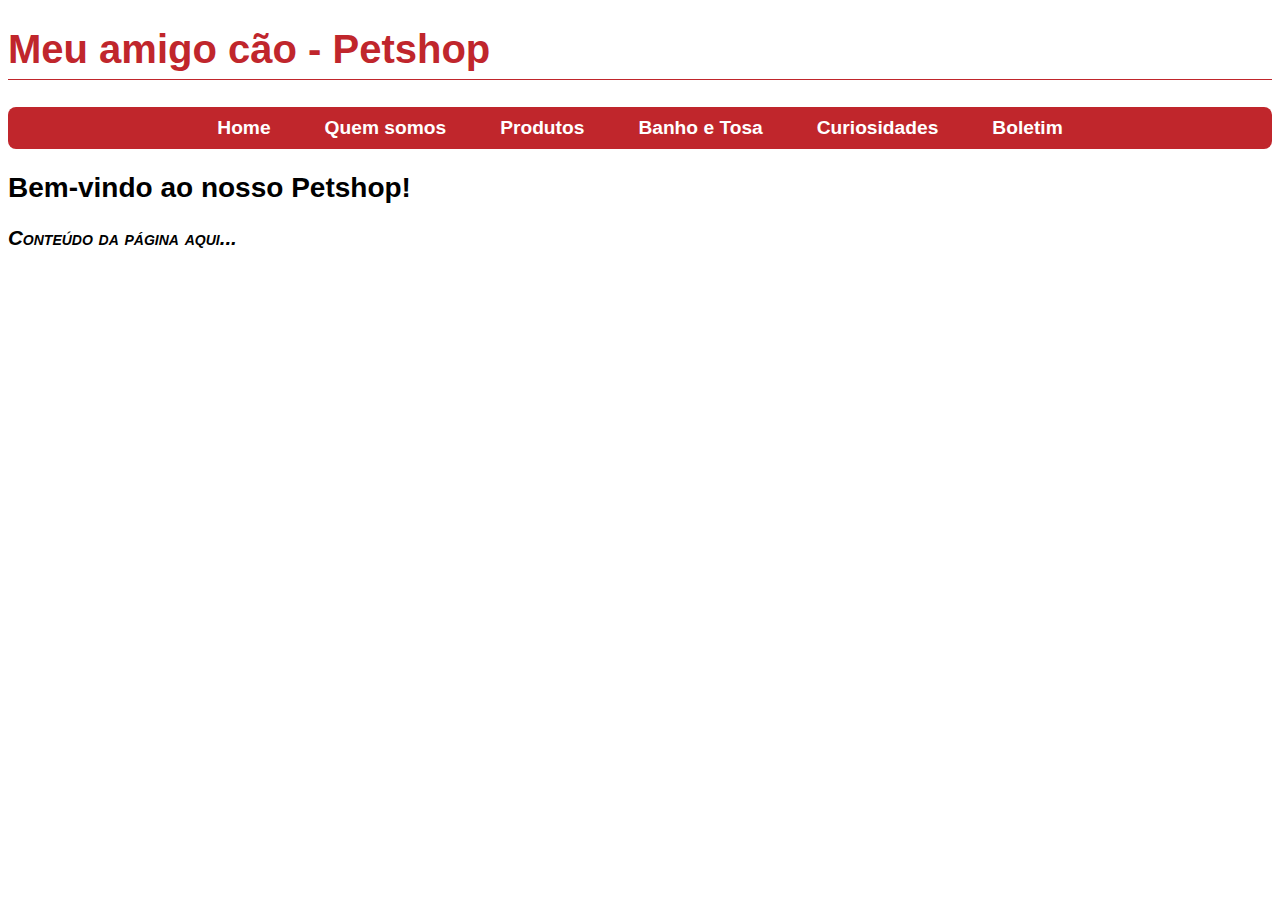
<file: index.html>
﻿<!doctype html>
<html lang="pt-br">

<head>
  <meta charset="utf-8">
  <title>Meu amigo cão - Petshop</title>
  <link href="estilos/principal.css" rel="stylesheet" type="text/css">

  <style>
    nav {
      background-color: #C0262C;
      border-radius: 8px;
      padding: 10px 0;
      margin-bottom: 20px;
    }

    nav ul {
      list-style: none;
      margin: 0;
      padding: 0;
      display: flex;
      justify-content: center;
      gap: 30px;
    }

    nav ul li {
      display: inline;
    }

    nav ul li a {
      text-decoration: none;
      color: #FFFFFF;
      font-size: 1.2em;
      font-weight: bold;
      padding: 8px 12px;
      transition: background-color 0.3s, color 0.3s;
      border-radius: 5px;
    }

    nav ul li a:hover {
      background-color: #FFFFFF;
      color: #C0262C;
    }
  </style>
</head>

<body>

  <h1>Meu amigo cão - Petshop</h1>

  <nav>
    <ul>
      <li><a href="index.html">Home</a></li>
      <li><a href="quem-somos.html">Quem somos</a></li>
      <li><a href="produtos.html">Produtos</a></li>
      <li><a href="banho-e-tosa.html">Banho e Tosa</a></li>
      <li><a href="curiosidades.html">Curiosidades</a></li>
      <li><a href="boletim.html">Boletim</a></li>

    </ul>
  </nav>

  <h2>Bem-vindo ao nosso Petshop!</h2>
  <p>Conteúdo da página aqui...</p>

</body>

</html>
</file>
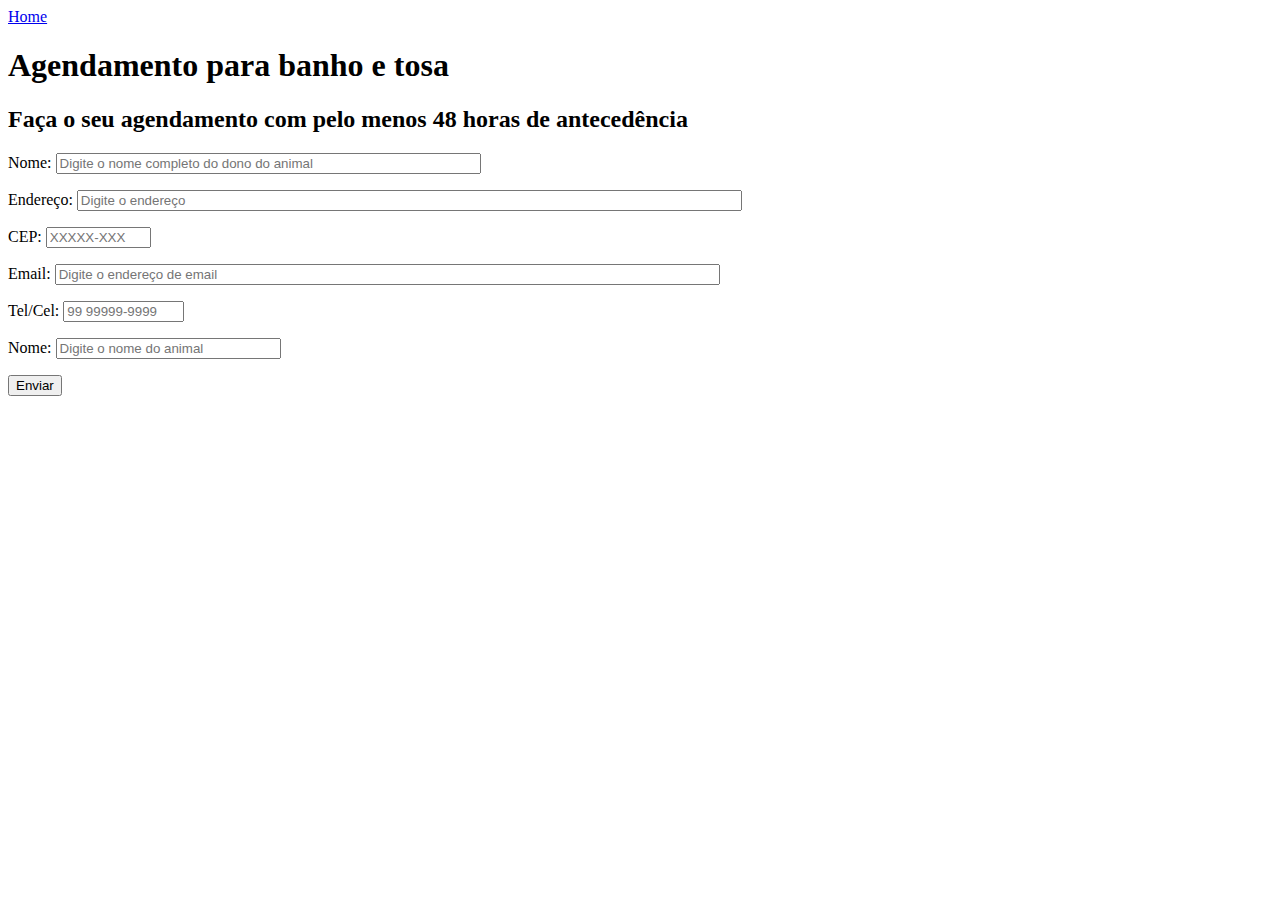
<file: banho-e-tosa.html>
﻿<!doctype html>
<html lang="pt-br">
<head>
<meta charset="utf-8">
<title>Meu amigo cão</title>
</head>

<body>
<a href="index.html">Home</a>
<h1> Agendamento para banho e tosa </h1>
<h2> Faça o seu agendamento com pelo menos 48 horas de antecedência</h2>

<form method="post" id="contato" action="obrigado.html">

<p><label for="nome_dono">Nome:</label> <input type="text" name="nome_dono" id="nome_dono" size = "50" placeholder="Digite o nome completo do dono do animal"/></p>

<p><label for="endereco">Endereço:</label> <input type="text" name="endereco" id="endereco" size = "80" placeholder="Digite o endereço"/></p>

<p><label for="cep">CEP:</label> <input type="text" name="cep" id="cep"  size = "10"  placeholder="XXXXX-XXX"/></p>

<p><label for="email_dono">Email:</label> <input type="email" name="email_dono" id="email_dono" size = "80"  placeholder="Digite o endereço de email"> </p> 

<p><label for="tel_dono">Tel/Cel:</label> <input type="text" name="tel_dono" id="tel_dono" size = "12" placeholder="99 99999-9999"/></p>

<p><label for="nome_animal">Nome:</label> <input type="text" name="nome_animal" id="nome_animal"  size = "25"  placeholder="Digite o nome do animal"/></p>

<input type="submit" value="Enviar">

</form>

</body>
</html>
</file>
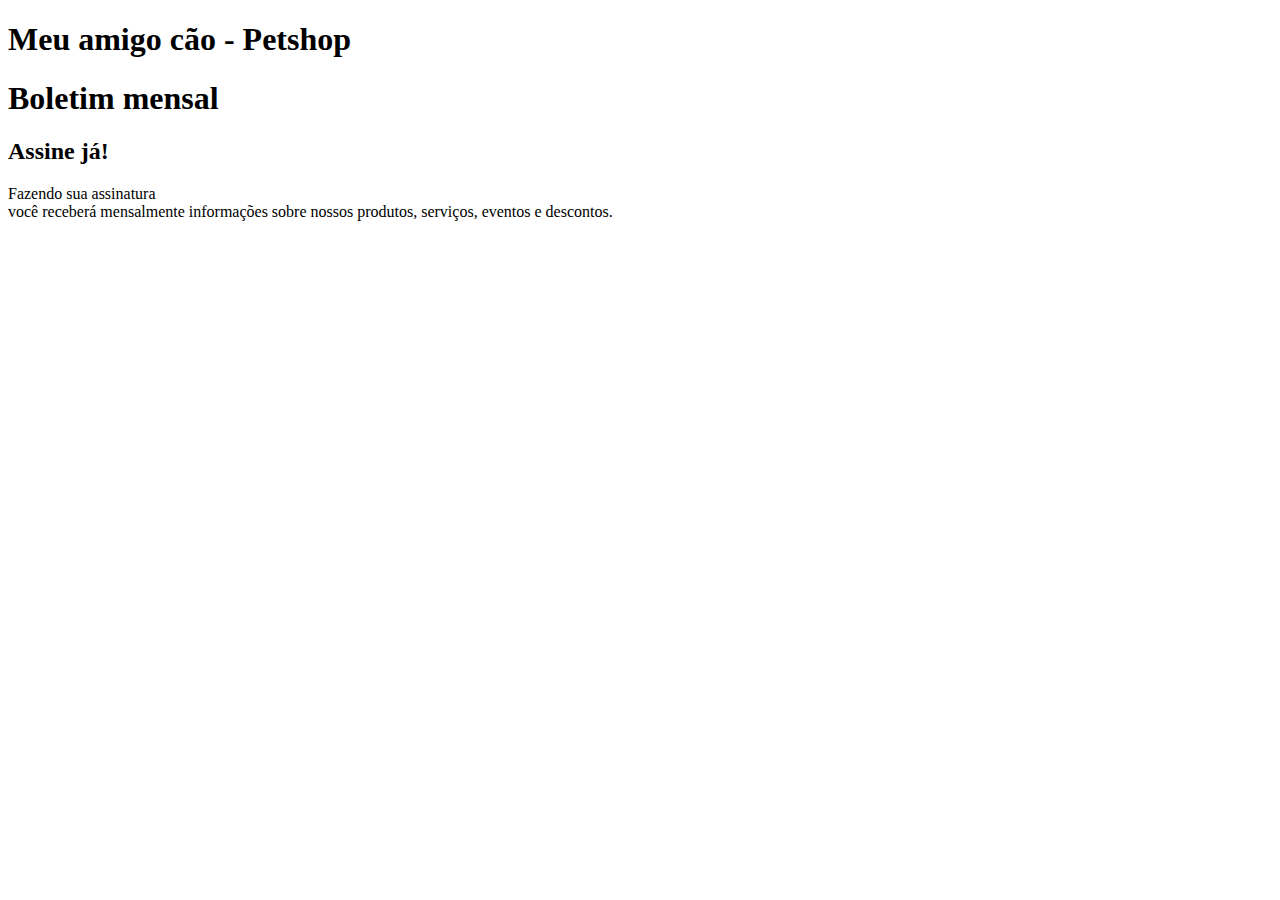
<file: boletim.html>
﻿<!doctype html>

<html lang="pt-br">

<head>

<meta charset="utf-8">

<title>Boletim Mensal - Meu amigo cão</title>

</head>



<body>


<h1>Meu amigo cão - Petshop</h1>

<h1>Boletim mensal</h1>

<h2>Assine já!</h2>

<p>Fazendo sua assinatura<br> 
você receberá mensalmente informações sobre nossos produtos, serviços, eventos e descontos.</p>






</body>
</html>
</file>
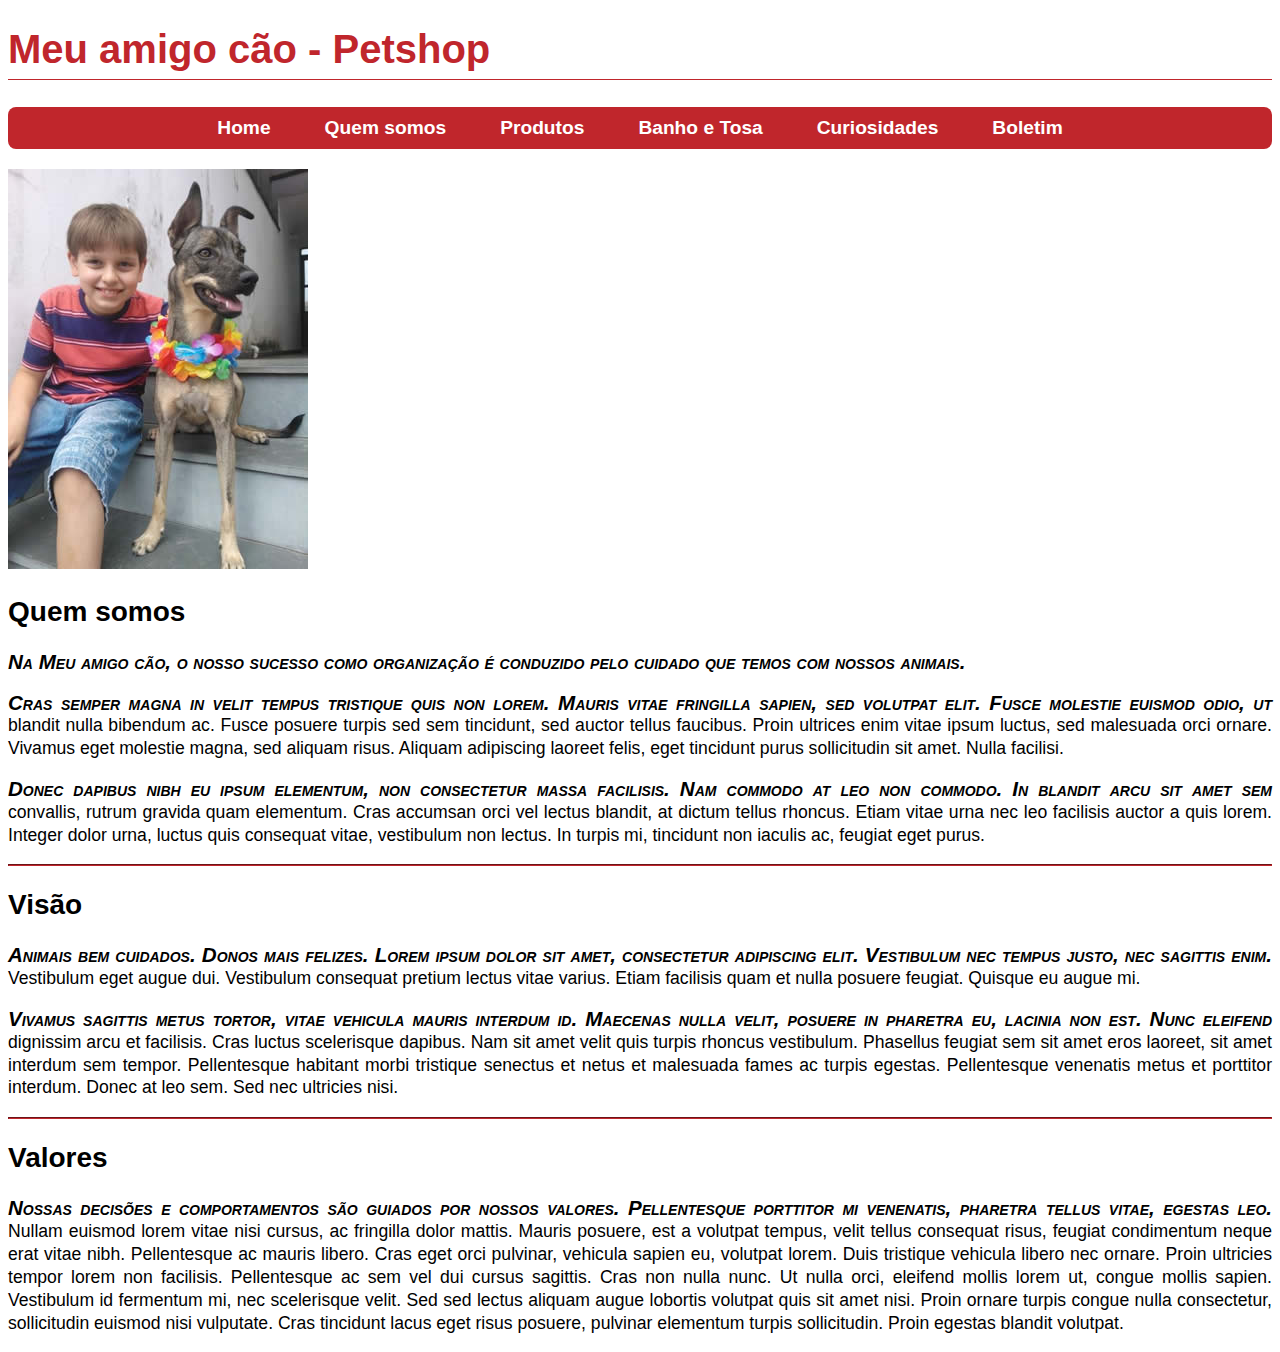
<file: quem-somos.html>
﻿<!doctype html>
<html lang="pt-br">

<head>
  <meta charset="utf-8">
  <title>Quem somos - Meu amigo cão</title>
  <link href="estilos/principal.css" rel="stylesheet" type="text/css">
  <style>
    nav {
      background-color: #C0262C;
      border-radius: 8px;
      padding: 10px 0;
      margin-bottom: 20px;
      text-align: center;
    }

    nav ul {
      list-style: none;
      margin: 0;
      padding: 0;
      display: inline-flex;
      gap: 30px;
    }

    nav ul li {
      display: inline;
    }

    nav ul li a {
      text-decoration: none;
      color: #FFFFFF;
      font-size: 1.2em;
      font-weight: bold;
      padding: 8px 12px;
      transition: background-color 0.3s, color 0.3s;
      border-radius: 5px;
    }

    nav ul li a:hover {
      background-color: #FFFFFF;
      color: #C0262C;
    }
  </style>
</head>

<body>

  <h1>Meu amigo cão - Petshop</h1>

  <nav>
    <ul>
      <li><a href="index.html">Home</a></li>
      <li><a href="quem-somos.html">Quem somos</a></li>
      <li><a href="produtos.html">Produtos</a></li>
      <li><a href="banho-e-tosa.html">Banho e Tosa</a></li>
      <li><a href="curiosidades.html">Curiosidades</a></li>
	  <li><a href="boletim.html">Boletim</a></li>
    </ul>
  </nav>

  <img src="Multimidia/meuamigocao.jpg" alt="Meu Amigo Cão - Pet shop">

  <h2>Quem somos</h2>
  <p>Na <strong>Meu amigo cão</strong>, o nosso sucesso como organização é conduzido pelo cuidado que temos com nossos animais.</p>

  <p>
    Cras semper magna in velit tempus tristique quis non lorem. Mauris vitae fringilla sapien, sed volutpat elit.
    Fusce molestie euismod odio, ut blandit nulla bibendum ac. Fusce posuere turpis sed sem tincidunt, sed auctor
    tellus faucibus. Proin ultrices enim vitae ipsum luctus, sed malesuada orci ornare. Vivamus eget molestie magna,
    sed aliquam risus. Aliquam adipiscing laoreet felis, eget tincidunt purus sollicitudin sit amet. Nulla facilisi.
  </p>

  <p>
    Donec dapibus nibh eu ipsum elementum, non consectetur massa facilisis. Nam commodo at leo non commodo. In
    blandit arcu sit amet sem convallis, rutrum gravida quam elementum. Cras accumsan orci vel lectus blandit,
    at dictum tellus rhoncus. Etiam vitae urna nec leo facilisis auctor a quis lorem. Integer dolor urna, luctus
    quis consequat vitae, vestibulum non lectus. In turpis mi, tincidunt non iaculis ac, feugiat eget purus.
  </p>

  <hr>

  <h2>Visão</h2>
  <p>
    Animais bem cuidados. Donos mais felizes.
    Lorem ipsum dolor sit amet, consectetur adipiscing elit. Vestibulum nec tempus justo, nec sagittis enim.
    Vestibulum eget augue dui. Vestibulum consequat pretium lectus vitae varius. Etiam facilisis quam et nulla
    posuere feugiat. Quisque eu augue mi.
  </p>
  <p>
    Vivamus sagittis metus tortor, vitae vehicula mauris interdum id. Maecenas nulla velit, posuere in pharetra
    eu, lacinia non est. Nunc eleifend dignissim arcu et facilisis. Cras luctus scelerisque dapibus. Nam sit amet
    velit quis turpis rhoncus vestibulum. Phasellus feugiat sem sit amet eros laoreet, sit amet interdum sem
    tempor. Pellentesque habitant morbi tristique senectus et netus et malesuada fames ac turpis egestas.
    Pellentesque venenatis metus et porttitor interdum. Donec at leo sem. Sed nec ultricies nisi.
  </p>

  <hr>

  <h2>Valores</h2>
  <p>
    Nossas decisões e comportamentos são guiados por nossos valores.
    Pellentesque porttitor mi venenatis, pharetra tellus vitae, egestas leo. Nullam euismod lorem vitae nisi
    cursus, ac fringilla dolor mattis. Mauris posuere, est a volutpat tempus, velit tellus consequat risus,
    feugiat condimentum neque erat vitae nibh. Pellentesque ac mauris libero. Cras eget orci pulvinar,
    vehicula sapien eu, volutpat lorem. Duis tristique vehicula libero nec ornare. Proin ultricies tempor
    lorem non facilisis. Pellentesque ac sem vel dui cursus sagittis. Cras non nulla nunc. Ut nulla orci,
    eleifend mollis lorem ut, congue mollis sapien. Vestibulum id fermentum mi, nec scelerisque velit. Sed
    sed lectus aliquam augue lobortis volutpat quis sit amet nisi. Proin ornare turpis congue nulla
    consectetur, sollicitudin euismod nisi vulputate. Cras tincidunt lacus eget risus posuere, pulvinar
    elementum turpis sollicitudin. Proin egestas blandit volutpat.
  </p>

</body>

</html>
</file>
<file: estilos/principal.css>
body {
font-family: Helvetica, Arial, sans-serif;
}

h1 {
color: #C0262C;
font-size: 2.5em; /* 40/16=2.5 */
border-bottom: #C0262C solid thin;
padding-bottom: 7px;
}

h2 {
font-size: 1.75em; /* 28/16=1.75 */
}

p {
font-size: 1.1em;
line-height: 1.3em;
text-align: justify;
}

p:first-line {
font-size: 1.17em;
font-variant: small-caps;
font-weight: bolder;
font-style: italic;
}

hr {
Border-color: #C0262C;
}
</file>
